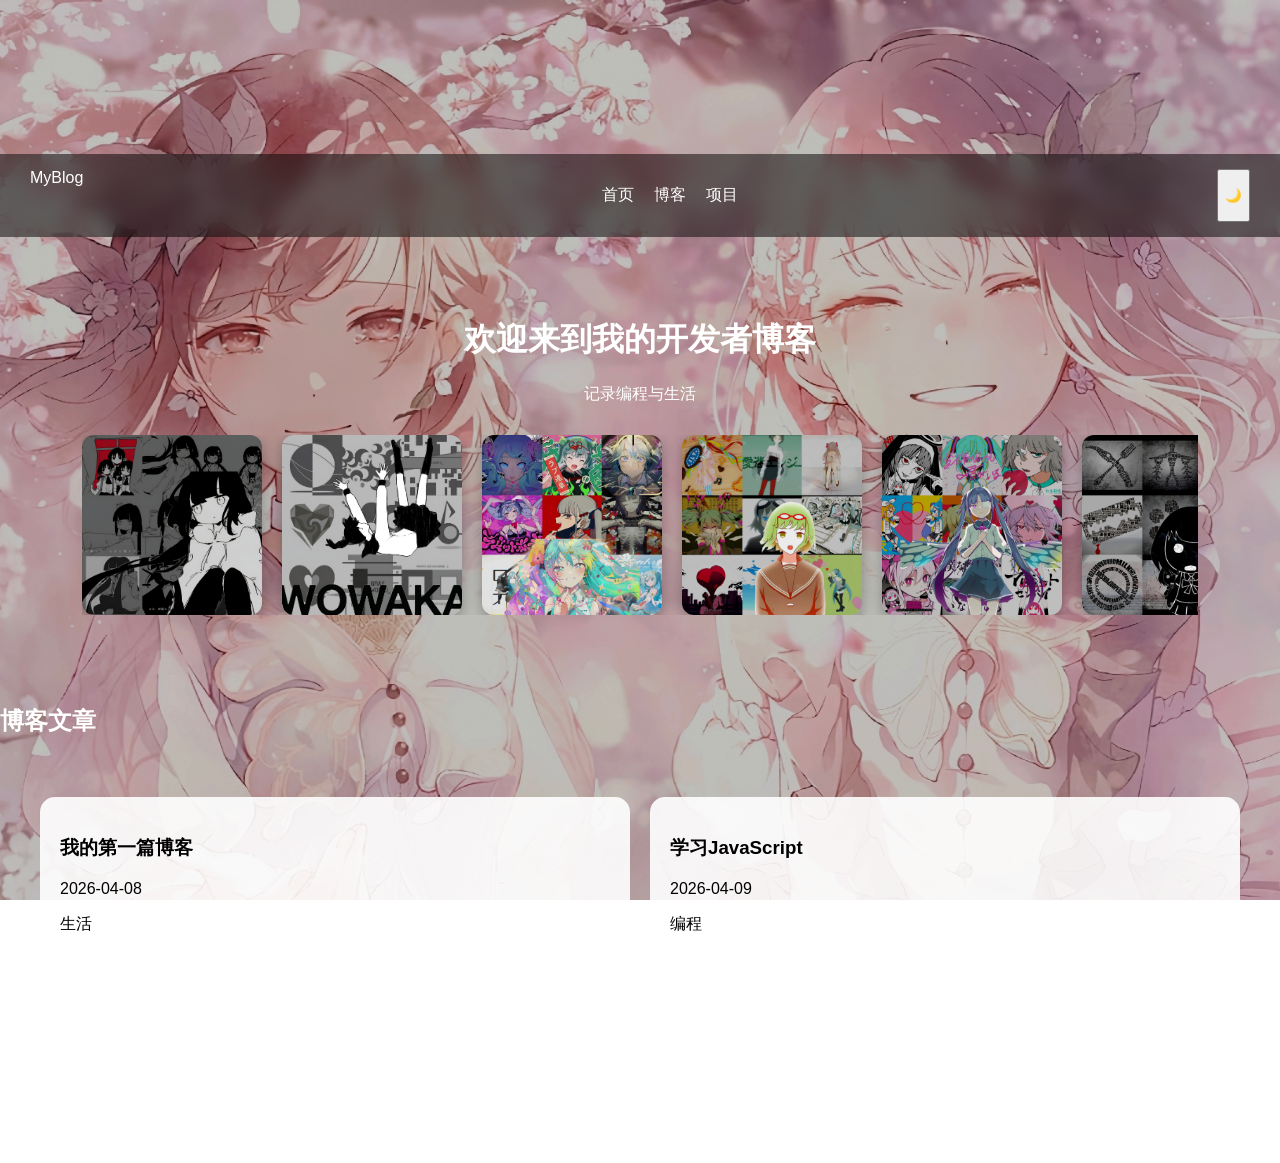
<file: index.html>
<!DOCTYPE html>
<html>

<head>

<meta charset="UTF-8">

<title>My Blog</title>

<link rel="stylesheet" href="style.css">

</head>

<body>

<canvas id="bg"></canvas>

<nav>

<div class="logo">MyBlog</div>

<ul>

<li onclick="scrollToSection('home')">首页</li>
<li onclick="scrollToSection('blog')">博客</li>
<li onclick="scrollToSection('projects')">项目</li>

</ul>

<button id="themeToggle">🌙</button>

</nav>


<header id="home">

<h1 id="typing"></h1>
<p>记录编程与生活</p>

<div class="gallery">
<div class="gallery-track">

<img src="images/IMG_20260318_153223.jpeg">
<img src="images/IMG_20260318_161029.jpeg">
<img src="images/retouch_2026031816503502.jpeg">
<img src="images/retouch_2026031816533436.jpeg">
<img src="images/retouch_2026031817250573.jpeg">
<img src="images/retouch_2026031817483879.jpeg">
<img src="images/retouch_2026031819244612.jpeg">
<img src="images/retouch_2026031819332613.jpeg">
<img src="images/retouch_2026031819565178.jpeg">

<img src="images/IMG_20260318_153223.jpeg">
<img src="images/IMG_20260318_161029.jpeg">
<img src="images/retouch_2026031816503502.jpeg">
<img src="images/retouch_2026031816533436.jpeg">
<img src="images/retouch_2026031817250573.jpeg">
<img src="images/retouch_2026031817483879.jpeg">
<img src="images/retouch_2026031819244612.jpeg">
<img src="images/retouch_2026031819332613.jpeg">
<img src="images/retouch_2026031819565178.jpeg">

</div>
</div>

</header>


<section id="blog">

<h2>博客文章</h2>

<div id="posts"></div>

</section>


<section id="projects">

<h2>项目展示</h2>

<div id="projectList"></div>

</section>


<script src="script.js"></script>

</body>

</html>
</file>
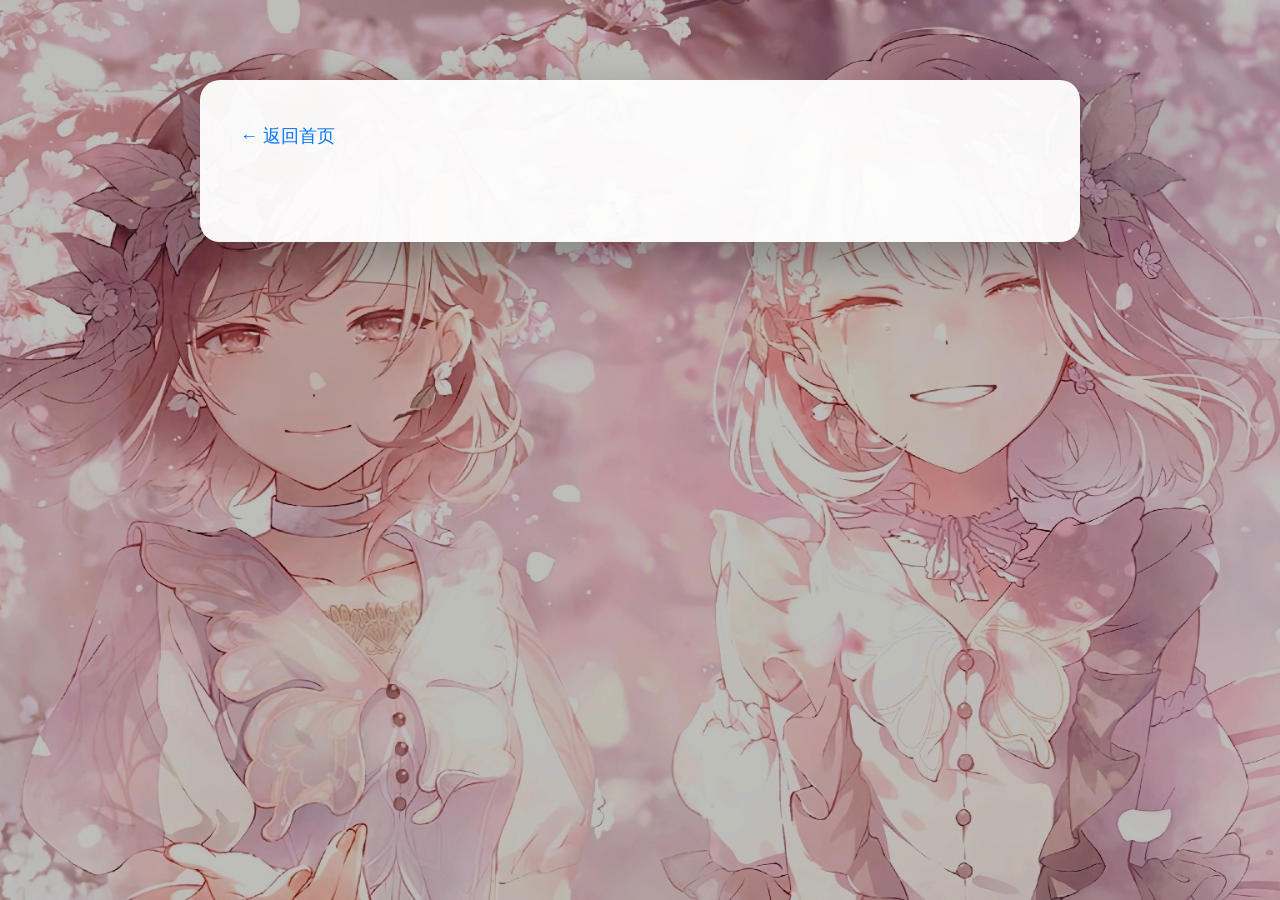
<file: post.html>
<!DOCTYPE html>
<html>

<head>

<meta charset="UTF-8">

<title>文章</title>

<link rel="stylesheet" href="style.css">

</head>

<body>

<div class="progress"></div>

<div class="article">

<a class="back" href="index.html">← 返回首页</a>

<h1 id="title"></h1>

<div class="meta">

<span id="date"></span>

<span id="tag"></span>

</div>

<div id="content"></div>

</div>

<script>

const params=new URLSearchParams(location.search)

const id=params.get("id")

fetch("posts.json")

.then(res=>res.json())

.then(posts=>{

const post=posts.find(p=>p.id==id)

document.getElementById("title").innerText=post.title

document.getElementById("date").innerText=post.date

document.getElementById("tag").innerText=post.tag

document.getElementById("content").innerHTML=post.content

})


// 阅读进度条

window.onscroll=()=>{

let h=document.documentElement

let percent=h.scrollTop/(h.scrollHeight-h.clientHeight)

document.querySelector(".progress").style.width=percent*100+"%"

}

</script>

</body>

</html>
</file>
<file: style.css>
body{
margin:0;
font-family:sans-serif;
background:url("images/IMG_20260408_170954.jpg") center/cover no-repeat fixed;
color:white;
transition:0.4s;
}

/* 手机端 */

@media (max-width:768px){

body{
background:url("images/IMG_20260408_172026.jpg") center/cover no-repeat;
}

}

.dark{

background:#111;

}

nav{

display:flex;

justify-content:space-between;

padding:15px 30px;

background:rgba(0,0,0,0.5);

backdrop-filter:blur(10px);

position:sticky;

top:0;

}

nav ul{

display:flex;

gap:20px;

list-style:none;

cursor:pointer;

}

header{

text-align:center;

padding:60px 20px 40px 20px;

}

#search{

padding:10px;

border-radius:10px;

border:none;

margin-top:20px;

}

#posts,#projectList{

display:grid;

grid-template-columns:repeat(auto-fit,minmax(250px,1fr));

gap:20px;

padding:40px;

}

.card{

background:rgba(255,255,255,0.9);

color:black;

padding:20px;

border-radius:15px;

transition:0.3s;

cursor:pointer;

}

.card:hover{

transform:translateY(-10px) rotateX(5deg);

box-shadow:0 20px 40px rgba(0,0,0,0.3);

}

.article{

max-width:800px;

margin:80px auto;

background:rgba(255,255,255,0.95);

color:#222;

padding:40px;

border-radius:20px;

box-shadow:0 20px 50px rgba(0,0,0,0.3);

line-height:1.8;

font-size:18px;

}

.article h1{

font-size:36px;

margin-bottom:10px;

}

.meta{

color:gray;

margin-bottom:30px;

}

.back{

display:inline-block;

margin-bottom:20px;

color:#0077ff;

text-decoration:none;

}

.progress{

position:fixed;

top:0;

left:0;

height:4px;

background:#00aaff;

width:0;

z-index:999;

}

#content{

margin-top:20px;

}

#content img{

max-width:100%;

border-radius:10px;

}

#content pre{

background:#111;

color:#0f0;

padding:15px;

border-radius:10px;

overflow:auto;

}

/* 图片横向滚动相册 */

.gallery{
width:90%;
margin:30px auto;
overflow:hidden;
position:relative;
}

.gallery-track{
display:flex;
gap:20px;
width:max-content;
animation:scroll 40s linear infinite;
}

.gallery img{
height:180px;
width:auto;
border-radius:12px;
flex-shrink:0;
transition:0.4s;
box-shadow:0 5px 15px rgba(0,0,0,0.3);
}

.gallery img:hover{
transform:scale(1.15);
box-shadow:0 15px 35px rgba(0,0,0,0.5);
}

@keyframes scroll{

0%{
transform:translateX(0);
}

100%{
transform:translateX(-50%);
}

}
</file>
